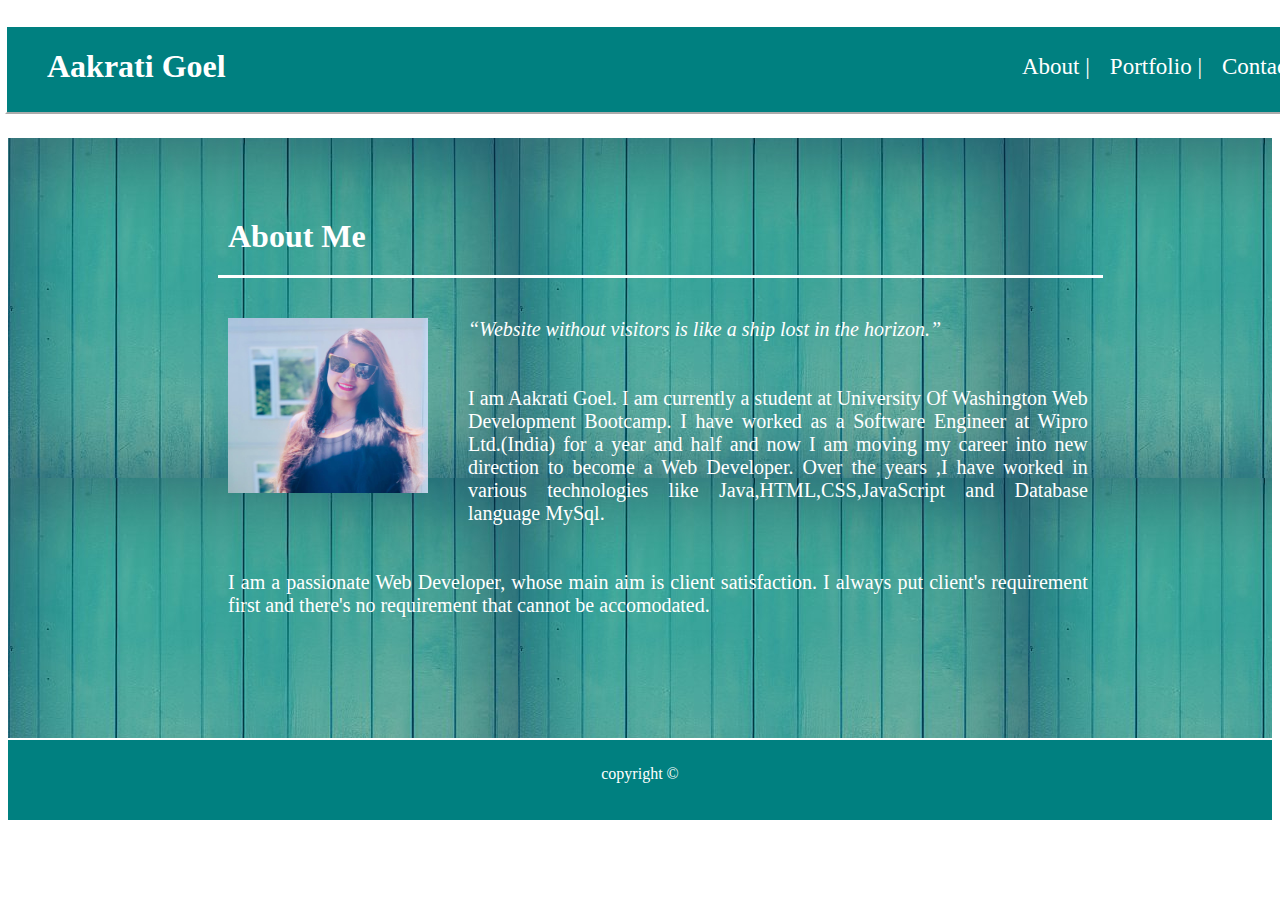
<file: index.html>
<!DOCTYPE html>
<html>
<head>
        <title>Aakrati Portfolio</title>
        <link rel = "stylesheet" type="text/css" href = "./assets/css/style.css">
</head>
<body>
 <!--<div class = "mainDiv">-->
      <header>
      <h1 class ="firstHeading">Aakrati Goel</h1>
      <table class="navTable">
        <tr>
          <td  class="navTd"><a class="navLink" href="index.html">About |</a></td>
          <td  class="navTd"><a class="navLink"href="portfolio.html">Portfolio |</a></td>
          <td class="navTd"><a class="navLink"href="contact.html">Contact </a></td>
        </tr>
      </table>
      </header>
      <div class ="mainDiv"> 
      <div class="childDiv">
       <h1 class="secondHeading">About Me</h1>
      
      <p><img id="mainImage" src="./assets/images/aak2.jpg" width="200px" height="175px" >
        <em>“Website without visitors is like a ship lost in the horizon.” </em><br> <br><br>I am Aakrati Goel. 
        I am currently a student at University Of Washington Web Development Bootcamp. I have worked as
        a Software Engineer at Wipro Ltd.(India) for a year and half and now I am moving my career
        into new direction to become a Web Developer. Over the years ,I have worked in various 
        technologies like Java,HTML,CSS,JavaScript and Database language MySql.  
          <br>
          <br>
          <br>
          I am a passionate Web Developer, whose main aim is client satisfaction. I always put 
          client's requirement first and there's no requirement that cannot be accomodated.
          </p>

      </div>
      </div>
      <footer>
        copyright ©
      </footer>
         <!-- <a href="portfolio.html">Aakrati Goel</a>-->
 <!-- </div>-->
</body>
</html>
</file>
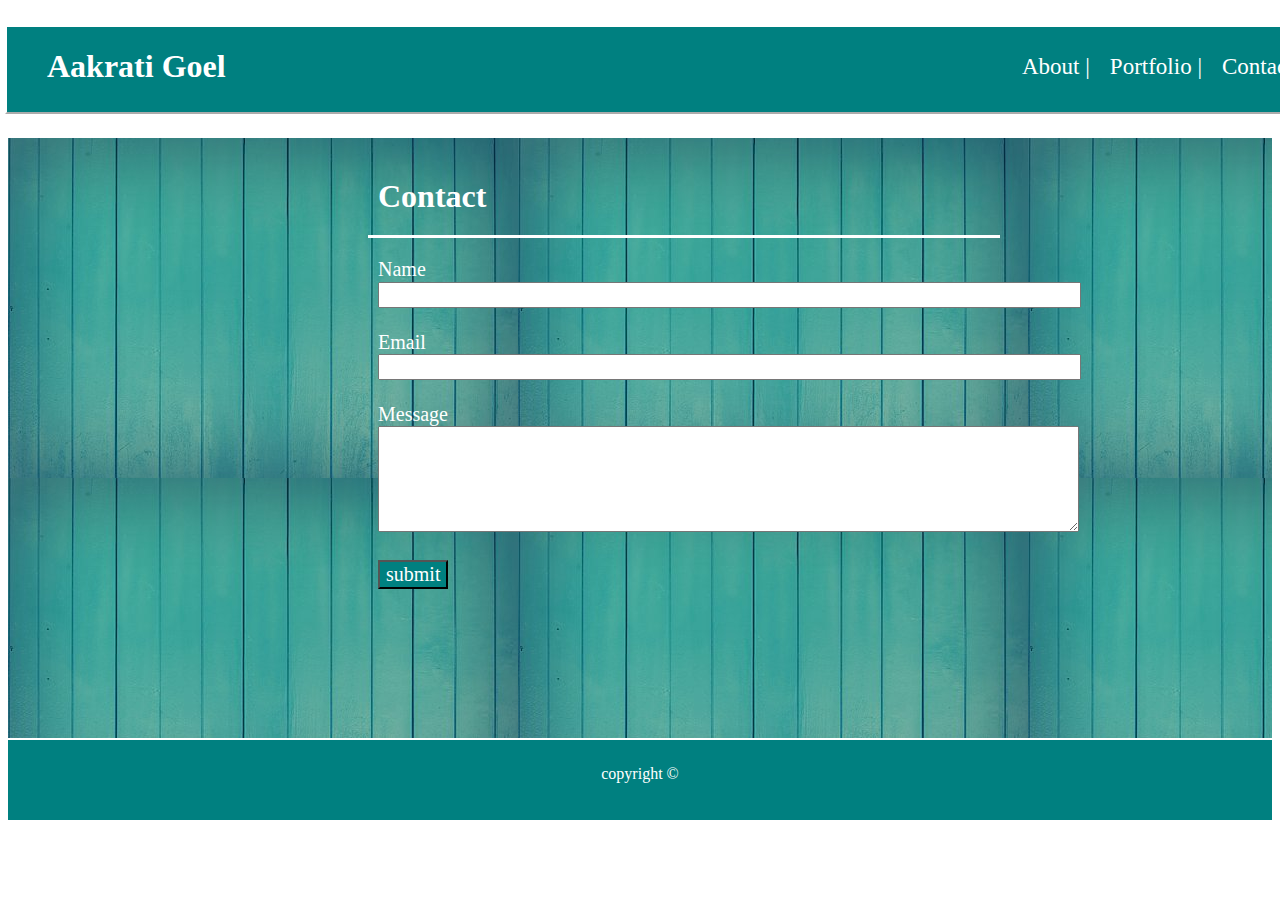
<file: contact.html>
<!DOCTYPE html>
<html>
<head>
        <title>Aakrati Portfolio</title>
        <link rel = "stylesheet" type="text/css" href = "./assets/css/style.css">
</head>
<body>
 <!--<div class = "mainDiv">-->
      <header>
      <h1 class ="firstHeading">Aakrati Goel</h1>
      <table class="navTable">
        <tr>
          <td  class="navTd"><a class="navLink" href="index.html">About |</a></td>
          <td  class="navTd"><a class="navLink" href="portfolio.html">Portfolio |</a></td>
          <td class="navTd"><a class="navLink" href="contact.html">Contact</a></td>
        </tr>
      </table>
      </header>
<div class ="mainDiv"> 
      <div class="childDiv1">
       <h1 class="secondHeading">Contact</h1>
      <form>
          Name <br>
          <input id="input1" type="text" name ="name"><br><br>
          Email <br>
          <input id= "input2"type="email" name="email1"><br><br>
          Message<br>
          <textarea  id="input3" name="message" >
         </textarea><br><br>
         <input id ="button"type="submit" value="submit">
      </form>
       

      </div>
      </div>
      <footer>
        copyright ©
      </footer>
         <!-- <a href="portfolio.html">Aakrati Goel</a>-->
 <!-- </div>-->
</body>
</html>
</file>
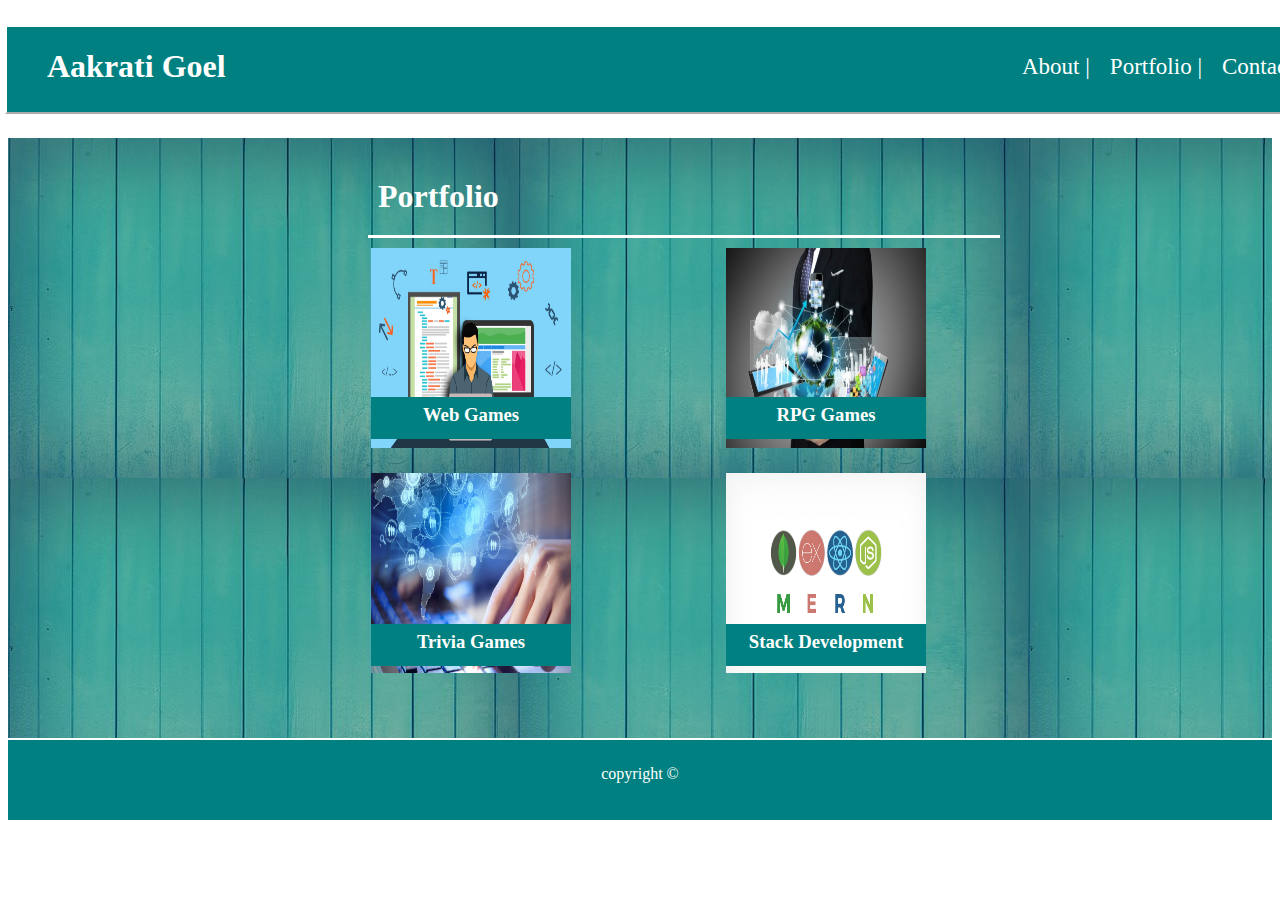
<file: portfolio.html>
<!DOCTYPE html>
<html>
<head>
        <title>Aakrati Portfolio</title>
        <link rel = "stylesheet" type="text/css" href = "./assets/css/style.css">
</head>
<body>
 <!--<div class = "mainDiv">-->
      <header>
      <h1 class ="firstHeading">Aakrati Goel</h1>
      <table class="navTable">
        <tr>
          <td  class="navTd"><a class="navLink" href="index.html">About |</a></td>
          <td   class="navTd"><a class="navLink" href="portfolio.html">Portfolio |</a></td>
          <td class="navTd"s><a class="navLink" href="contact.html">Contact</a></td>
        </tr>
      </table>
      </header>
<div class ="mainDiv"> 
      <div class="childDiv2">
       <h1 class="secondHeading">Portfolio</h1>
       <table class="tablePortfolio">
         <tr>
           <td>
            <a  id = "techLink1"href="" ><img  src="./assets/images/tech3.jpg" width="200px" height="200px"></a>
            <h3 id="techHeading1">Web Games</h3>
           </td>
           <td>
            <a  id ="techLink2" href=""><img src="./assets/images/tech2.jpg"width="200px" height="200px" ></a>
            <h3 id="techHeading2">RPG Games</h3>
          </td>
         </tr>
         <tr>
           <td>
            <a id ="techLink3" href=""><img src="./assets/images/tech1.jpg" width="200px" height="200px"></a>
            <h3 id="techHeading3">Trivia Games</h3>
          </td>
           <td>
            <a id ="techLink4" href=""><img   src="./assets/images/mern1.jpg" width="200px" height="200px"></a> 
            <h3 id="techHeading4">Stack Development</h3>
          </td>
         </tr>
       </table>
      </div>
      </div>
      <!-- <a href=""><img src="./assets/images/mern1.jpg"></a> -->
      <footer>
        copyright ©
      </footer>
         <!-- <a href="portfolio.html">Aakrati Goel</a>-->
 <!-- </div>-->
</body>
</html>
</file>
<file: assets/css/style.css>
body{
    /* background-color: black; */
}
.mainDiv{
     background-image:url("../images/div2Image.jpg") ; 
    height: 600px;
    position: relative; 
    top:130px;
    /* z-index: -1; */
  }
  header{
    position:fixed;
    top:0;
    right:0;
    left:0;
    margin:25px 5px;
    height:85px;
    width:1425px;
    background-color:teal;
  border:2px outset white;
  }
  .firstHeading{
      color:white;
      font-weight: bold;
      font-family: Georgia, 'Times New Roman', Times, serif;
      position: absolute;
      left:40px;
      display: inline;
    }
    .navTable{
        position: relative;
        left:1000px;
        top: 12px;
        border-spacing: 10px;
    }
    .navTd{
        text-align: center;
        padding:5px;
    }
    .navLink{
        color:white;
        text-decoration: none;
        font-family: Georgia, 'Times New Roman', Times, serif;
        font-size: 23px;
    }
    .childDiv{
       /* background-color: white;  */
        width:70%;
        height:450px;
        position: absolute;
        top:70px;
        left:200px;
        margin:0 auto;
        /* border: 3px solid white;  */
        padding: 0 10px;
        /* overflow: auto; */
    }
    .childDiv1{
        /* background-color: white;  */
         width:50%;
         height:450px;
         position: absolute;
         top:30px;
         left:350px;
        margin:0 auto;
          /* border: 3px solid white;   */
         padding: 0 10px;
         /* overflow: auto; */
     }
     .childDiv2{
        /* background-color: white;  */
         width:50%;
         height:450px;
         position: absolute;
         top:30px;
         left:350px;
        margin:0 auto;
           /* border: 3px solid white;    */
         padding: 0 10px;
         /* overflow: auto; */
     }
    .secondHeading{
        color:white;
        font-family: Georgia, 'Times New Roman', Times, serif;
        padding:10px 10px 20px 10px;
        border-bottom: 3px solid white;
        margin: 0 auto;

    }
    #mainImage{
        /* position: absolute; */
        float:left;
        /* top:90px; */
        /* left:20px; */
        margin-right:40px;
        margin-bottom: 40px;
        
    }
     p{
          position:absolute; 
          top:90px;
          left:20px;
        /* float:left; */
         color:white;
         font-family:Georgia, 'Times New Roman', Times, serif;
         font-size: 20px;
         padding-right:25px;
         text-align: justify;
     }
     footer{
         clear: both; 
         position: relative; 
         top:130px;
         height:30px;
         background-color: teal;
         color:white;
         text-align: center;
        padding-top:25px;
        padding-bottom: 25px;
         border-top: 2px solid white;
         z-index: -1;
         /*Query :why vertical-align:middle not working?
          can we use display:inline instead of using float:left?
          sticky position
          height:auto, what does it do
          try sticky
          try opacity
          
         */
         
     }
     form{
        position:absolute; 
        top:90px;
        left:20px;
         color:white;
         font-family:Georgia, 'Times New Roman', Times, serif;
         font-size: 20px;
         font-size: 20px;
         padding-right:25px;
         text-align: justify;
     }
     
     #input1
     {
         width:695px;
         height: 20px;
     }
     #input2
     {
         width:695px;
         height: 20px;
     }
     #input3
     {
         width:695px;
         height: 100px;
     }
     #button
     {
         background-color: teal;
         color: white;
         font-family: Georgia, 'Times New Roman', Times, serif;
         font-size: 20px;
     }
     .tablePortfolio
     {
         position: absolute;
         top:80px;
         left: 10px;
         width:712px;
         height:100%;
     }

#techLink1
{
    position: absolute;
    top:0;
    width:200px;
    height: 200px;
   
}

#techLink2
{
    position: absolute;
    top:0;
    width:200px;
    height: 200px;
   
}
#techLink3
{
    position: absolute;
    top:225px;
    width:200px;
    height: 200px;
    
}
#techLink4
{
    position: absolute;
    top:225px;
    width:200px;
    height: 200px;
   
}
#techHeading1{
    position: absolute;
    top:130px;
    left:3px;
    padding-top:7px;
    background-color: teal;
    color:white;
    text-align:center;
    width:200px;
    height: 35px;
} 
#techHeading2{
    position: absolute;
    top:130px;
    left:358px;
    padding-top:7px;
    background-color: teal;
    color:white;
    text-align:center;
    width:200px;
    height: 35px;
} 
#techHeading3{
    position: absolute;
    top:357px;
    left:3px;
    padding-top:7px;
    background-color: teal;
    color:white;
    text-align:center;
    width:200px;
    height: 35px;
} 
#techHeading4{
    position: absolute;
    top:357px;
    left:358px;
    padding-top:7px;
    background-color: teal;
    color:white;
    text-align:center;
    width:200px;
    height: 35px;
}
</file>
